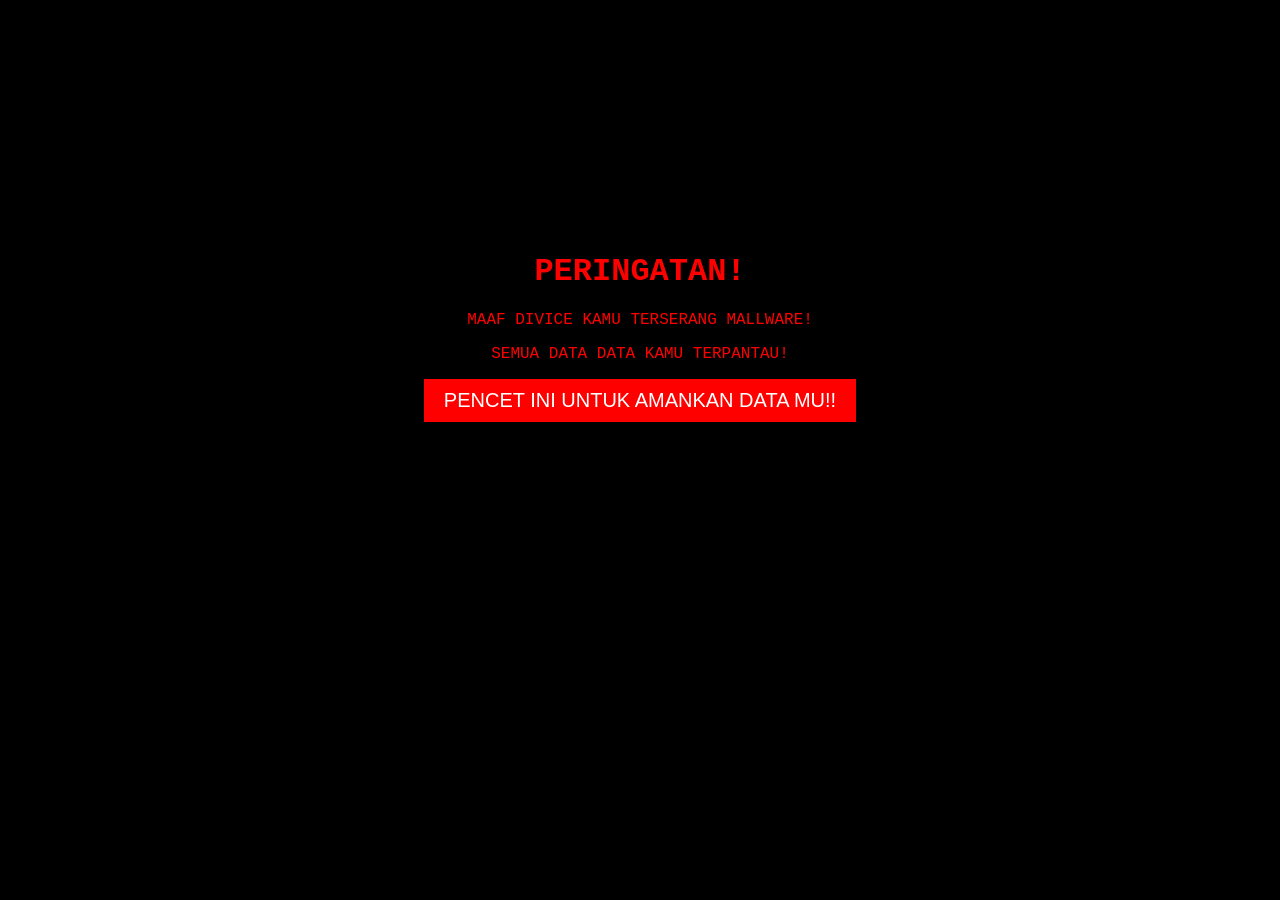
<file: index.html>
<!DOCTYPE html>
<html lang="en">
<head>
    <meta charset="UTF-8">
    <meta name="viewport" content="width=device-width, initial-scale=1.0">
    <title>JADWAL PIKET 7E</title>
    <link rel="stylesheet" href="style.css">
</head>
<body>
    <div class="container">
        <h1>PERINGATAN!</h1>
        <p>MAAF DIVICE KAMU TERSERANG MALLWARE!</p>
        <p>SEMUA DATA DATA KAMU TERPANTAU!</p>
        <button onclick="startHack()">PENCET INI UNTUK AMANKAN DATA MU!!</button>
    </div>
    <script src="script.js"></script>
</body>
</html>
</file>
<file: style.css>
body {
    background-color: black;
    color: red;
    text-align: center;
    font-family: 'Courier New', Courier, monospace;
}

.container {
    margin-top: 20%;
}

button {
    background-color: red;
    color: white;
    padding: 10px 20px;
    border: none;
    font-size: 20px;
    cursor: pointer;
}

button:hover {
    background-color: darkred;
}
</file>
<file: hek.html/style.css>
body {
    background-color: black;
    color: red;
    text-align: center;
    font-family: 'Courier New', Courier, monospace;
}

.container {
    margin-top: 20%;
}

button {
    background-color: red;
    color: white;
    padding: 10px 20px;
    border: none;
    font-size: 20px;
    cursor: pointer;
}

button:hover {
    background-color: darkred;
}
</file>
